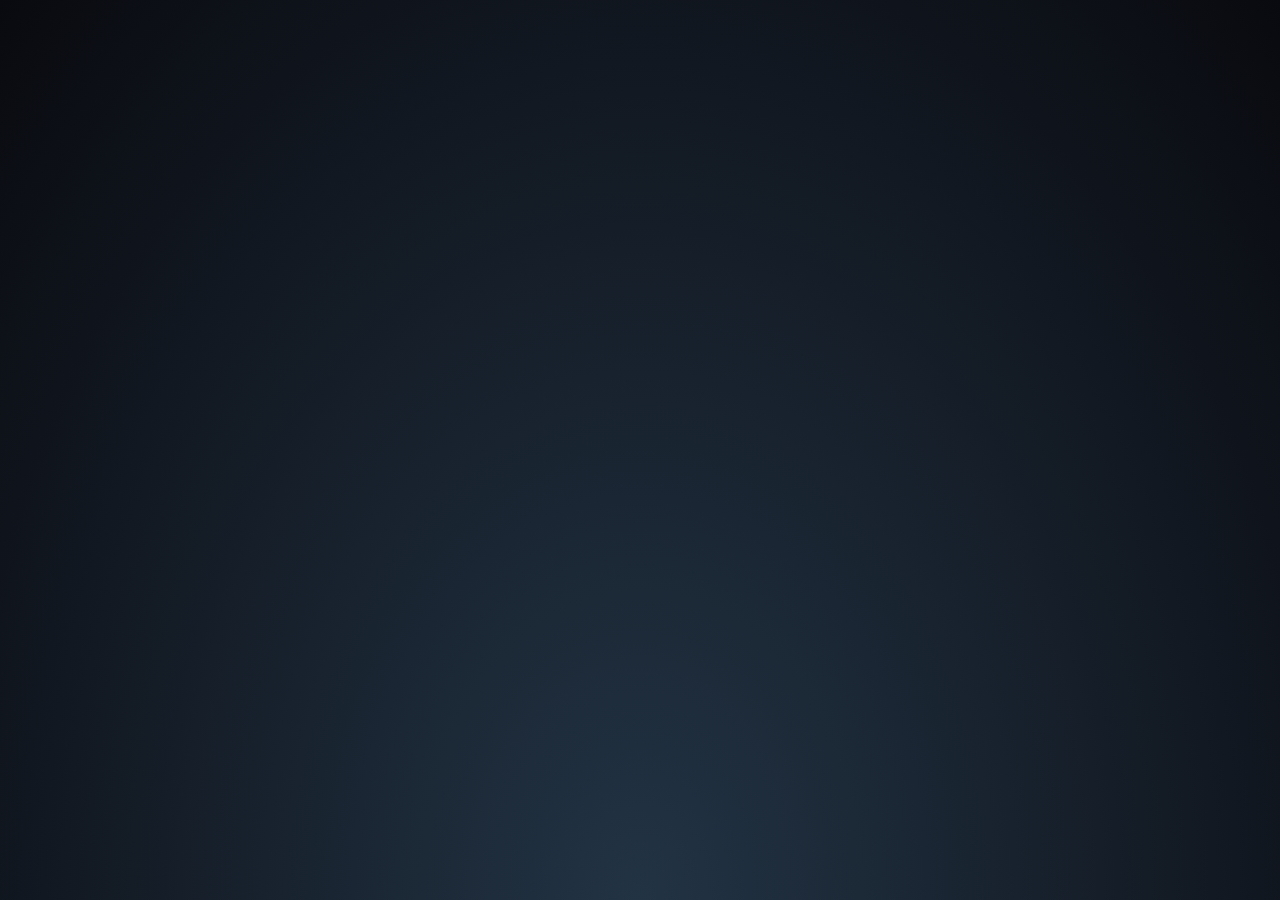
<file: index.html>
<!DOCTYPE html>
<html lang="en">
  <head>
    <meta
      name="description"
      content="Welcome to the personal website of Samir Hadi Cisneros."
    />
    <meta charset="UTF-8" />
    <meta name="viewport" content="width=device-width, initial-scale=1.0" />
    <title>Samir Hadi Cisneros | Links</title>
    <!-- Favicon -->
    <link rel="icon" href="ProfPic.jpeg" type="image/x-icon" />
    <!-- Font Awesome icons -->
    <link
      rel="stylesheet"
      href="https://use.fontawesome.com/releases/v5.8.1/css/all.css"
    />
    <!-- Core theme CSS -->
    <link rel="stylesheet" href="links.css" />
  </head>

  <body>
    <!-- Parallax Pixel Background Animation -->
    <section class="animated-background">
      <div id="stars1"></div>
      <div id="stars2"></div>
      <div id="stars3"></div>
    </section>
    <!-- End of Parallax Pixel Background Animation -->

    <a id="profilePicture" href="#popup">
      <img src="ProfPic.jpeg" alt="Samir Hadi Cisneros Profile Picture" />
    </a>

    <div class="overlay" id="popup">
      <div class="popup">
        <div class="popup-photo">
          <a src="ProfPic.jpeg" target="_blank">
            <img src="ProfPic.jpeg" alt="Profile Picture" />
          </a>
        </div>

        <a class="popup-close" onclick="history.back()">&times;</a>
      </div>
    </div>

    <div id="userName">Samir Hadi Cisneros</div>

    <div id="links">
      <a class="link" href="mailto:samirhadi929@gmail.com">
        <i class="fas fa-envelope">&nbsp;</i>Email
      </a>
      <a class="link" href="https://github.com/samirhadii" target="_blank">
        <i class="fab fa-github">&nbsp;</i>Github
      </a>
      <a
        class="link"
        href="https://www.linkedin.com/in/samirhadi/"
        target="_blank"
      >
        <i class="fab fa-linkedin">&nbsp;</i>Linkedin
      </a>
      <a class="link" href="portfolio.html" target="_blank">
        <i class="fas fa-book">&nbsp;</i>Portfolio
      </a>
      <a class="link" href="SamirHadiCisneros_Resume.pdf" target="_blank">
        <i class="fas fa-file-alt">&nbsp;</i>Resume
      </a>
    </div>

    <div id="message">Thanks for visiting!</div>
  </body>
</html>
</file>
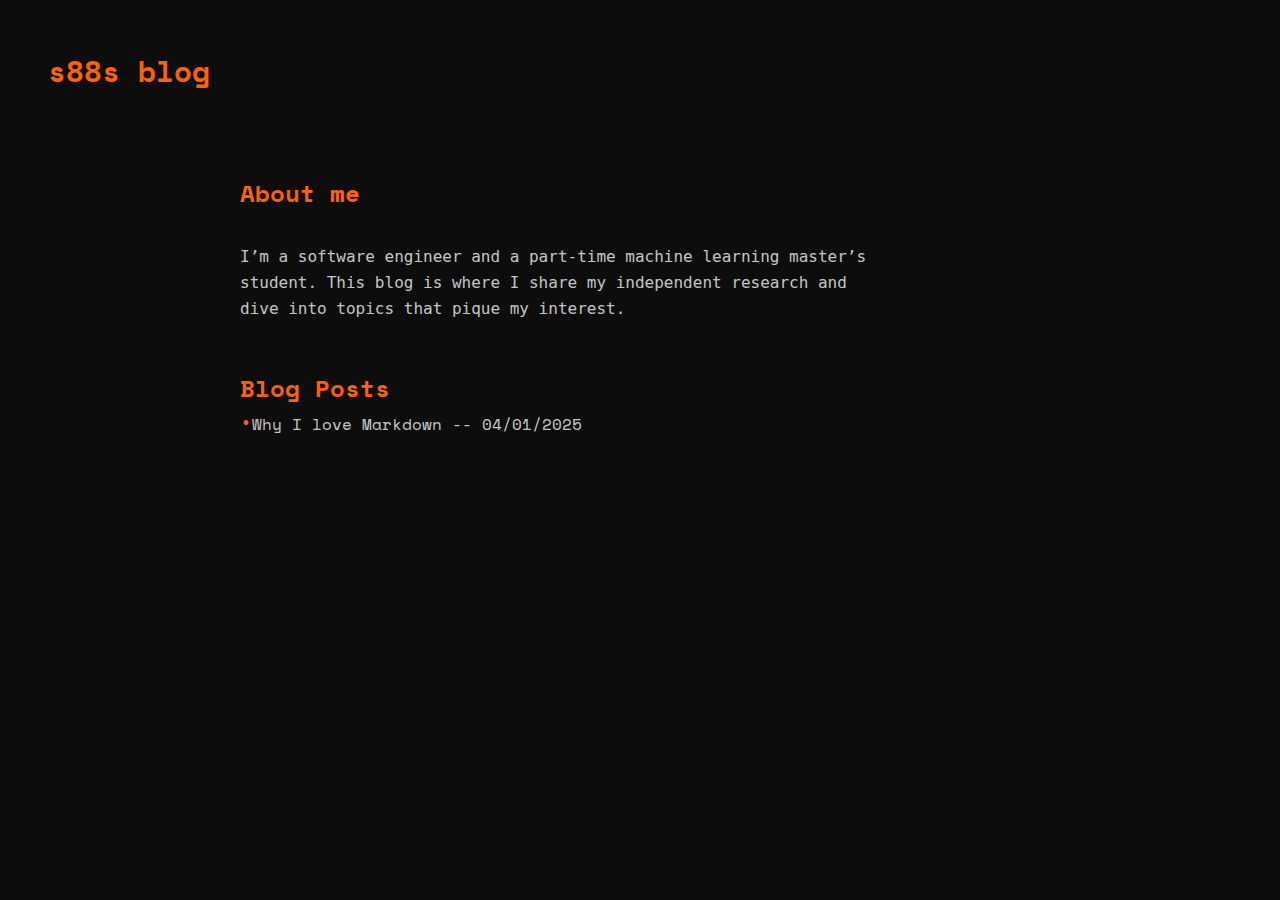
<file: blog/index.html>
<!DOCTYPE html>
<html lang="en">
  <head>
    <meta charset="UTF-8" />
    <meta name="viewport" content="width=device-width, initial-scale=1.0" />
    <title>s88s blog</title>
    <link rel="icon" type="image/svg+xml" href="robot.svg">
    <!-- Default Open Graph meta tags -->
    <meta property="og:title" content="s88s Blog" />
    <meta property="og:description" content="A blog where I share my research and other interesting topics." />
    <meta property="og:image" content="http://samirhadii.github.io/blog/s88sblogtitlecard.jpg" />
    <meta property="og:url" content="http://samirhadii.github.io/blog/" />
    <meta property="og:type" content="website" />

    <!-- Twitter Card -->
    <meta name="twitter:card" content="summary" />


    <link rel="stylesheet" href="blog.css" />
    <link href="https://fonts.googleapis.com/css2?family=Space+Mono&display=swap" rel="stylesheet">
  </head>
  <body>
    <header>
      <h1>s88s blog</h1>
    </header>
    <main>
      <section id="about">
        <h2>About me</h2>
        <p>I’m a software engineer and a part-time machine learning master’s student. 
          This blog is where I share my independent research and dive into topics 
          that pique my interest.</p>
      </section>
      <section id="post-list">
        <h2>Blog Posts</h2>
        <ul>
          <li><a href="?post=MarkdownSuperiority">Why I love Markdown -- 04/01/2025 </a></li>
        </ul>
      </section>
      <section id="post-content">
        <a href="index.html" class="back-button">←</a>
        <h2 id="post-title"></h2>
        <article id="post-body"></article>
      </section>
    </main>
    <script src="blog.js"></script>
  </body>
</html>
</file>
<file: links.css>
@import url('https://fonts.googleapis.com/css?family=Karla:400,700&display=swap');

:root {
    --bgColor: #223344;
    --bgColor2: #090a0f;
    --accentColor: #FFF;
    --font: 'Karla', sans-serif;
    --delay: .3s;
}

body {
    margin: 0;
    padding: 0;
    min-height: 100vh;
    font-family: var(--font);
    background: radial-gradient(ellipse at bottom, var(--bgColor) 0%, var(--bgColor2) 100%);
    /* background-image: url('https://bit.ly/3nFVqJh'); */
    opacity: 0;
    animation: 1s ease-out var(--delay) 1 transitionAnimation; /* duration/timing-function/delay/iterations/name */
    animation-fill-mode: forwards;
    background-repeat: no-repeat;
    background-size: cover;
    position: relative;
}

#profilePicture, #profilePicture img {
    position: relative;
    width: 96px;
    height: 96px;
    display: block;
    margin: 40px auto 20px;
    border-radius: 50%;
    -webkit-tap-highlight-color: transparent;
}

#userName {
    color: var(--accentColor);
    font-size: 1rem;
    font-weight: bold;
    line-height: 1.25;
    display: block;
    font-family: var(--font);
    width: 100%;
    text-align: center;
    text-decoration: none;
}

#links {
    max-width: 675px;
    width: auto;
    display: block;
    margin: 27px auto;
}

.link {
    position: relative;
    background-color: transparent;
    color: var(--accentColor);
    border: solid var(--accentColor) 2px;
    border-radius: 10px;
    font-size: 1rem;
    text-align: center;
    display: block;
    margin-left: 10px;
    margin-right: 10px;
    margin-bottom: 10px;
    padding: 10px; /* 17px */
    text-decoration: none;
    /* transition: all .25s cubic-bezier(.08, .59, .29, .99); */
    -webkit-tap-highlight-color: transparent;
}

@media (hover: hover) {
    .link:hover {
        background-color: var(--accentColor);
        color: var(--bgColor);
    }
}

.link:active {
    background-color: var(--accentColor);
    color: var(--bgColor);
}

#message {
    position: relative;
    padding-bottom: 20px;
    color: var(--accentColor);
    font-size: 1rem;
    display: block;
    font-family: var(--font);
    width: 100%;
    text-align: center;

    /*  animation   */
    overflow: hidden;
    background: linear-gradient(90deg, var(--bgColor), var(--accentColor), var(--bgColor));
    background-repeat: no-repeat;
    background-size: 80%;
    animation: animate 8s linear var(--delay) infinite;
    -webkit-background-clip: text;
    background-clip: text;
    -webkit-text-fill-color: rgba(255, 255, 255, 0);
}


/*-------------------------animations-----------------------*/
@keyframes transitionAnimation {
    0% {
        opacity: 0;
        transform: translateY(-10px);
    }
    100% {
        opacity: 1;
        transform: translateY(0);
    }
}

@keyframes animate {
    0% {
      background-position: -500%;
    }
    100% {
      background-position: 500%;
    }
}

@keyframes animStar {
    from {
        transform: translateY(0px);
    }
    to {
        transform: translateY(-2000px);
    }
}


/*-------------------------popup------------------------*/
/* credits: https://www.youtube.com/watch?v=lAS2glU0xlc */
.overlay {
    display: flex;
    align-items: center;
    justify-content: center;
    position: fixed;
    top: 0;
    bottom: 0;
    left: 0;
    right: 0;
    background-color: rgba(0, 0, 0, 0.7);
    z-index: 2;
    visibility: hidden;
    opacity: 0;
    overflow: hidden;
    transition: .5s ease-in-out;
}

.popup {
    position: relative;
    top: -43%;
    /* right: -100vh; */
    display: flex;
    flex-direction: column;
    align-items: center;
    max-width: 400px;
    /* max-height: 500px; */
    width: auto;
    height: auto;
    margin: 56px;
    background-color: var(--bgColor);
    /* transform: rotate(32deg); */
    transform: scale(0);
    transition: .5s ease-in-out;
}

.popup-quote {
    font-family : Baskerville, Georgia, serif;
    font-style : italic;
    position: flex;
    color: var(--accentColor);
    padding: 20px;
    text-align: center;
    font-size: 1rem;
}

.popup-photo {
    display: flex;
    width: 100%;
    height: 100%;
}

.popup-photo img {
    width: 100%;
    height: 100%;
}

.overlay:target {
    visibility: visible;
    opacity: 1;
}

.overlay:target .popup {
    transform: scale(1);
    top: 0;
    /* right: 0; */
    /* transform: rotate(0); */
}

.popup-close {
    position: absolute;
    right: -1rem;
    top: -1rem;
    width: 3rem;
    height: 3rem;
    font-size: 1.7rem;
    font-weight: 400;
    border-radius: 100%;
    background-color: var(--bgColor);
    z-index: 4;
    color: var(--accentColor);
    line-height: 2.7rem;
    text-align: center;
    cursor: pointer;
    text-decoration: none;
    -webkit-tap-highlight-color: transparent;
}

@media (hover: hover) {
    .popup-close:hover {
        background-color: var(--accentColor);
        color: var(--bgColor);
    }
}

.popup-close:active {
    background-color: var(--accentColor);
    color: var(--bgColor);
}


/*-----------------------parallax-----------------------*/
/* credits: https://www.youtube.com/watch?v=aywzn9cf-_U */
#stars1 {
    width: 1px;
    height: 1px;
    background: transparent;
    animation: animStar 120s linear infinite;

    box-shadow: 779px 1331px #fff, 324px 42px #fff, 303px 586px #fff,
    1312px 276px #fff, 451px 625px #fff, 521px 1931px #fff, 1087px 1871px #fff,
    36px 1546px #fff, 132px 934px #fff, 1698px 901px #fff, 1418px 664px #fff,
    1448px 1157px #fff, 1084px 232px #fff, 347px 1776px #fff, 1722px 243px #fff,
    1629px 835px #fff, 479px 969px #fff, 1231px 960px #fff, 586px 384px #fff,
    164px 527px #fff, 8px 646px #fff, 1150px 1126px #fff, 665px 1357px #fff,
    1556px 1982px #fff, 1260px 1961px #fff, 1675px 1741px #fff,
    1843px 1514px #fff, 718px 1628px #fff, 242px 1343px #fff, 1497px 1880px #fff,
    1364px 230px #fff, 1739px 1302px #fff, 636px 959px #fff, 304px 686px #fff,
    614px 751px #fff, 1935px 816px #fff, 1428px 60px #fff, 355px 335px #fff,
    1594px 158px #fff, 90px 60px #fff, 1553px 162px #fff, 1239px 1825px #fff,
    1945px 587px #fff, 749px 1785px #fff, 1987px 1172px #fff, 1301px 1237px #fff,
    1039px 342px #fff, 1585px 1481px #fff, 995px 1048px #fff, 524px 932px #fff,
    214px 413px #fff, 1701px 1300px #fff, 1037px 1613px #fff, 1871px 996px #fff,
    1360px 1635px #fff, 1110px 1313px #fff, 412px 1783px #fff, 1949px 177px #fff,
    903px 1854px #fff, 700px 1936px #fff, 378px 125px #fff, 308px 834px #fff,
    1118px 962px #fff, 1350px 1929px #fff, 781px 1811px #fff, 561px 137px #fff,
    757px 1148px #fff, 1670px 1979px #fff, 343px 739px #fff, 945px 795px #fff,
    576px 1903px #fff, 1078px 1436px #fff, 1583px 450px #fff, 1366px 474px #fff,
    297px 1873px #fff, 192px 162px #fff, 1624px 1633px #fff, 59px 453px #fff,
    82px 1872px #fff, 1933px 498px #fff, 1966px 1974px #fff, 1975px 1688px #fff,
    779px 314px #fff, 1858px 1543px #fff, 73px 1507px #fff, 1693px 975px #fff,
    1683px 108px #fff, 1768px 1654px #fff, 654px 14px #fff, 494px 171px #fff,
    1689px 1895px #fff, 1660px 263px #fff, 1031px 903px #fff, 1203px 1393px #fff,
    1333px 1421px #fff, 1113px 41px #fff, 1206px 1645px #fff, 1325px 1635px #fff,
    142px 388px #fff, 572px 215px #fff, 1535px 296px #fff, 1419px 407px #fff,
    1379px 1003px #fff, 329px 469px #fff, 1791px 1652px #fff, 935px 1802px #fff,
    1330px 1820px #fff, 421px 1933px #fff, 828px 365px #fff, 275px 316px #fff,
    707px 960px #fff, 1605px 1554px #fff, 625px 58px #fff, 717px 1697px #fff,
    1669px 246px #fff, 1925px 322px #fff, 1154px 1803px #fff, 1929px 295px #fff,
    1248px 240px #fff, 1045px 1755px #fff, 166px 942px #fff, 1888px 1773px #fff,
    678px 1963px #fff, 1370px 569px #fff, 1974px 1400px #fff, 1786px 460px #fff,
    51px 307px #fff, 784px 1400px #fff, 730px 1258px #fff, 1712px 393px #fff,
    416px 170px #fff, 1797px 1932px #fff, 572px 219px #fff, 1557px 1856px #fff,
    218px 8px #fff, 348px 1334px #fff, 469px 413px #fff, 385px 1738px #fff,
    1357px 1818px #fff, 240px 942px #fff, 248px 1847px #fff, 1535px 806px #fff,
    236px 1514px #fff, 1429px 1556px #fff, 73px 1633px #fff, 1398px 1121px #fff,
    671px 1301px #fff, 1404px 1663px #fff, 740px 1018px #fff, 1600px 377px #fff,
    785px 514px #fff, 112px 1084px #fff, 1915px 1887px #fff, 1463px 1848px #fff,
    687px 1115px #fff, 1268px 1768px #fff, 1729px 1425px #fff,
    1284px 1022px #fff, 801px 974px #fff, 1975px 1317px #fff, 1354px 834px #fff,
    1446px 1484px #fff, 1283px 1786px #fff, 11px 523px #fff, 1842px 236px #fff,
    1355px 654px #fff, 429px 7px #fff, 1033px 1128px #fff, 157px 297px #fff,
    545px 635px #fff, 52px 1080px #fff, 827px 1520px #fff, 1121px 490px #fff,
    9px 309px #fff, 1744px 1586px #fff, 1014px 417px #fff, 1534px 524px #fff,
    958px 552px #fff, 1403px 1496px #fff, 387px 703px #fff, 1522px 548px #fff,
    1355px 282px #fff, 1532px 601px #fff, 1838px 790px #fff, 290px 259px #fff,
    295px 598px #fff, 1601px 539px #fff, 1561px 1272px #fff, 34px 1922px #fff,
    1024px 543px #fff, 467px 369px #fff, 722px 333px #fff, 1976px 1255px #fff,
    766px 983px #fff, 1582px 1285px #fff, 12px 512px #fff, 617px 1410px #fff,
    682px 577px #fff, 1334px 1438px #fff, 439px 327px #fff, 1617px 1661px #fff,
    673px 129px #fff, 794px 941px #fff, 1386px 1902px #fff, 37px 1353px #fff,
    1467px 1353px #fff, 416px 18px #fff, 187px 344px #fff, 200px 1898px #fff,
    1491px 1619px #fff, 811px 347px #fff, 924px 1827px #fff, 945px 217px #fff,
    1735px 1228px #fff, 379px 1890px #fff, 79px 761px #fff, 825px 1837px #fff,
    1980px 1558px #fff, 1308px 1573px #fff, 1488px 1726px #fff,
    382px 1208px #fff, 522px 595px #fff, 1277px 1898px #fff, 354px 552px #fff,
    161px 1784px #fff, 614px 251px #fff, 526px 1576px #fff, 17px 212px #fff,
    179px 996px #fff, 467px 1208px #fff, 1944px 1838px #fff, 1140px 1093px #fff,
    858px 1007px #fff, 200px 1064px #fff, 423px 1964px #fff, 1945px 439px #fff,
    1377px 689px #fff, 1120px 1437px #fff, 1876px 668px #fff, 907px 1324px #fff,
    343px 1976px #fff, 1816px 1501px #fff, 1849px 177px #fff, 647px 91px #fff,
    1984px 1012px #fff, 1336px 1300px #fff, 128px 648px #fff, 305px 1060px #fff,
    1324px 826px #fff, 1263px 1314px #fff, 1801px 629px #fff, 1614px 1555px #fff,
    1634px 90px #fff, 1603px 452px #fff, 891px 1984px #fff, 1556px 1906px #fff,
    121px 68px #fff, 1676px 1714px #fff, 516px 936px #fff, 1947px 1492px #fff,
    1455px 1519px #fff, 45px 602px #fff, 205px 1039px #fff, 793px 172px #fff,
    1562px 1739px #fff, 1056px 110px #fff, 1512px 379px #fff, 1795px 1621px #fff,
    1848px 607px #fff, 262px 1719px #fff, 477px 991px #fff, 483px 883px #fff,
    1239px 1197px #fff, 1496px 647px #fff, 1649px 25px #fff, 1491px 1946px #fff,
    119px 996px #fff, 179px 1472px #fff, 1341px 808px #fff, 1565px 1700px #fff,
    407px 1544px #fff, 1754px 357px #fff, 1288px 981px #fff, 902px 1997px #fff,
    1755px 1668px #fff, 186px 877px #fff, 1202px 1882px #fff, 461px 1213px #fff,
    1400px 748px #fff, 1969px 1899px #fff, 809px 522px #fff, 514px 1219px #fff,
    374px 275px #fff, 938px 1973px #fff, 357px 552px #fff, 144px 1722px #fff,
    1572px 912px #fff, 402px 1858px #fff, 1544px 1195px #fff, 667px 1257px #fff,
    727px 1496px #fff, 993px 232px #fff, 1772px 313px #fff, 1040px 1590px #fff,
    1204px 1973px #fff, 1268px 79px #fff, 1555px 1048px #fff, 986px 1707px #fff,
    978px 1710px #fff, 713px 360px #fff, 407px 863px #fff, 461px 736px #fff,
    284px 1608px #fff, 103px 430px #fff, 1283px 1319px #fff, 977px 1186px #fff,
    1966px 1516px #fff, 1287px 1129px #fff, 70px 1098px #fff, 1189px 889px #fff,
    1126px 1734px #fff, 309px 1292px #fff, 879px 764px #fff, 65px 473px #fff,
    1003px 1959px #fff, 658px 791px #fff, 402px 1576px #fff, 35px 622px #fff,
    529px 1589px #fff, 164px 666px #fff, 1876px 1290px #fff, 1541px 526px #fff,
    270px 1297px #fff, 440px 865px #fff, 1500px 802px #fff, 182px 1754px #fff,
    1264px 892px #fff, 272px 1249px #fff, 1289px 1535px #fff, 190px 1646px #fff,
    955px 242px #fff, 1456px 1597px #fff, 1727px 1983px #fff, 635px 801px #fff,
    226px 455px #fff, 1396px 1710px #fff, 849px 1863px #fff, 237px 1264px #fff,
    839px 140px #fff, 1122px 735px #fff, 1280px 15px #fff, 1318px 242px #fff,
    1819px 1148px #fff, 333px 1392px #fff, 1949px 553px #fff, 1878px 1332px #fff,
    467px 548px #fff, 1812px 1082px #fff, 1067px 193px #fff, 243px 156px #fff,
    483px 1616px #fff, 1714px 933px #fff, 759px 1800px #fff, 1822px 995px #fff,
    1877px 572px #fff, 581px 1084px #fff, 107px 732px #fff, 642px 1837px #fff,
    166px 1493px #fff, 1555px 198px #fff, 819px 307px #fff, 947px 345px #fff,
    827px 224px #fff, 927px 1394px #fff, 540px 467px #fff, 1093px 405px #fff,
    1140px 927px #fff, 130px 529px #fff, 33px 1980px #fff, 1147px 1663px #fff,
    1616px 1436px #fff, 528px 710px #fff, 798px 1100px #fff, 505px 1480px #fff,
    899px 641px #fff, 1909px 1949px #fff, 1311px 964px #fff, 979px 1301px #fff,
    1393px 969px #fff, 1793px 1886px #fff, 292px 357px #fff, 1196px 1718px #fff,
    1290px 1994px #fff, 537px 1973px #fff, 1181px 1674px #fff,
    1740px 1566px #fff, 1307px 265px #fff, 922px 522px #fff, 1892px 472px #fff,
    384px 1746px #fff, 392px 1098px #fff, 647px 548px #fff, 390px 1498px #fff,
    1246px 138px #fff, 730px 876px #fff, 192px 1472px #fff, 1790px 1789px #fff,
    928px 311px #fff, 1253px 1647px #fff, 747px 1921px #fff, 1561px 1025px #fff,
    1533px 1292px #fff, 1985px 195px #fff, 728px 729px #fff, 1712px 1936px #fff,
    512px 1717px #fff, 1528px 483px #fff, 313px 1642px #fff, 281px 1849px #fff,
    1212px 799px #fff, 435px 1191px #fff, 1422px 611px #fff, 1718px 1964px #fff,
    411px 944px #fff, 210px 636px #fff, 1502px 1295px #fff, 1434px 349px #fff,
    769px 60px #fff, 747px 1053px #fff, 789px 504px #fff, 1436px 1264px #fff,
    1893px 1225px #fff, 1394px 1788px #fff, 1108px 1317px #fff,
    1673px 1395px #fff, 854px 1010px #fff, 1705px 80px #fff, 1858px 148px #fff,
    1729px 344px #fff, 1388px 664px #fff, 895px 406px #fff, 1479px 157px #fff,
    1441px 1157px #fff, 552px 1900px #fff, 516px 364px #fff, 1647px 189px #fff,
    1427px 1071px #fff, 785px 729px #fff, 1080px 1710px #fff, 504px 204px #fff,
    1177px 1622px #fff, 657px 34px #fff, 1296px 1099px #fff, 248px 180px #fff,
    1212px 1568px #fff, 667px 1562px #fff, 695px 841px #fff, 1608px 1247px #fff,
    751px 882px #fff, 87px 167px #fff, 607px 1368px #fff, 1363px 1203px #fff,
    1836px 317px #fff, 1668px 1703px #fff, 830px 1154px #fff, 1721px 1398px #fff,
    1601px 1280px #fff, 976px 874px #fff, 1743px 254px #fff, 1020px 1815px #fff,
    1670px 1766px #fff, 1890px 735px #fff, 1379px 136px #fff, 1864px 695px #fff,
    206px 965px #fff, 1404px 1932px #fff, 1923px 1360px #fff, 247px 682px #fff,
    519px 1708px #fff, 645px 750px #fff, 1164px 1204px #fff, 834px 323px #fff,
    172px 1350px #fff, 213px 972px #fff, 1837px 190px #fff, 285px 1806px #fff,
    1047px 1299px #fff, 1548px 825px #fff, 1730px 324px #fff, 1346px 1909px #fff,
    772px 270px #fff, 345px 1190px #fff, 478px 1433px #fff, 1479px 25px #fff,
    1994px 1830px #fff, 1744px 732px #fff, 20px 1635px #fff, 690px 1795px #fff,
    1594px 569px #fff, 579px 245px #fff, 1398px 733px #fff, 408px 1352px #fff,
    1774px 120px #fff, 1152px 1370px #fff, 1698px 1810px #fff, 710px 1450px #fff,
    665px 286px #fff, 493px 1720px #fff, 786px 5px #fff, 637px 1140px #fff,
    764px 324px #fff, 927px 310px #fff, 938px 1424px #fff, 1884px 744px #fff,
    913px 462px #fff, 1831px 1936px #fff, 1527px 249px #fff, 36px 1381px #fff,
    1597px 581px #fff, 1530px 355px #fff, 949px 459px #fff, 799px 828px #fff,
    242px 1471px #fff, 654px 797px #fff, 796px 594px #fff, 1365px 678px #fff,
    752px 23px #fff, 1630px 541px #fff, 982px 72px #fff, 1733px 1831px #fff,
    21px 412px #fff, 775px 998px #fff, 335px 1945px #fff, 264px 583px #fff,
    158px 1311px #fff, 528px 164px #fff, 1978px 574px #fff, 717px 1203px #fff,
    734px 1591px #fff, 1555px 820px #fff, 16px 1943px #fff, 1625px 1177px #fff,
    1236px 690px #fff, 1585px 1590px #fff, 1737px 1728px #fff, 721px 698px #fff,
    1804px 1186px #fff, 166px 980px #fff, 1850px 230px #fff, 330px 1712px #fff,
    95px 797px #fff, 1948px 1078px #fff, 469px 939px #fff, 1269px 1899px #fff,
    955px 1220px #fff, 1137px 1075px #fff, 312px 1293px #fff, 986px 1762px #fff,
    1103px 1238px #fff, 428px 1993px #fff, 355px 570px #fff, 977px 1836px #fff,
    1395px 1092px #fff, 276px 913px #fff, 1743px 656px #fff, 773px 502px #fff,
    1686px 1322px #fff, 1516px 1945px #fff, 1334px 501px #fff, 266px 156px #fff,
    455px 655px #fff, 798px 72px #fff, 1059px 1259px #fff, 1402px 1687px #fff,
    236px 1329px #fff, 1455px 786px #fff, 146px 1228px #fff, 1851px 823px #fff,
    1062px 100px #fff, 1220px 953px #fff, 20px 1826px #fff, 36px 1063px #fff,
    1525px 338px #fff, 790px 1521px #fff, 741px 1099px #fff, 288px 1489px #fff,
    700px 1060px #fff, 390px 1071px #fff, 411px 1036px #fff, 1853px 1072px #fff,
    1446px 1085px #fff, 1164px 874px #fff, 924px 925px #fff, 291px 271px #fff,
    1257px 1964px #fff, 1580px 1352px #fff, 1507px 1216px #fff, 211px 956px #fff,
    985px 1195px #fff, 975px 1640px #fff, 518px 101px #fff, 663px 1395px #fff,
    914px 532px #fff, 145px 1320px #fff, 69px 1397px #fff, 982px 523px #fff,
    257px 725px #fff, 1599px 831px #fff, 1636px 1513px #fff, 1250px 1158px #fff,
    1132px 604px #fff, 183px 102px #fff, 1057px 318px #fff, 1247px 1835px #fff,
    1983px 1110px #fff, 1077px 1455px #fff, 921px 1770px #fff, 806px 1350px #fff,
    1938px 1992px #fff, 855px 1260px #fff, 902px 1345px #fff, 658px 1908px #fff,
    1845px 679px #fff, 712px 1482px #fff, 595px 950px #fff, 1784px 1992px #fff,
    1847px 1785px #fff, 691px 1004px #fff, 175px 1179px #fff, 1666px 1911px #fff,
    41px 61px #fff, 971px 1080px #fff, 1830px 1450px #fff, 1351px 1518px #fff,
    1257px 99px #fff, 1395px 1498px #fff, 1117px 252px #fff, 1779px 597px #fff,
    1346px 729px #fff, 1108px 1144px #fff, 402px 691px #fff, 72px 496px #fff,
    1673px 1604px #fff, 1497px 974px #fff, 1865px 1664px #fff, 88px 806px #fff,
    918px 77px #fff, 244px 1118px #fff, 256px 1820px #fff, 1851px 1840px #fff,
    605px 1851px #fff, 634px 383px #fff, 865px 37px #fff, 943px 1024px #fff,
    1951px 177px #fff, 1097px 523px #fff, 985px 1700px #fff, 1243px 122px #fff,
    768px 1070px #fff, 468px 194px #fff, 320px 1867px #fff, 1850px 185px #fff,
    380px 1616px #fff, 468px 1294px #fff, 1122px 1743px #fff, 884px 299px #fff,
    1300px 1917px #fff, 1860px 396px #fff, 1270px 990px #fff, 529px 733px #fff,
    1975px 1347px #fff, 1885px 685px #fff, 226px 506px #fff, 651px 878px #fff,
    1323px 680px #fff, 1284px 680px #fff, 238px 1967px #fff, 911px 174px #fff,
    1111px 521px #fff, 1150px 85px #fff, 794px 502px #fff, 484px 1856px #fff,
    1809px 368px #fff, 112px 953px #fff, 590px 1009px #fff, 1655px 311px #fff,
    100px 1026px #fff, 1803px 352px #fff, 865px 306px #fff, 1077px 1019px #fff,
    1335px 872px #fff, 1647px 1298px #fff, 1233px 1387px #fff, 698px 1036px #fff,
    659px 1860px #fff, 388px 1412px #fff, 1212px 458px #fff, 755px 1468px #fff,
    696px 1654px #fff, 1144px 60px #fff;
}

#stars1:after {
    content: '';
    position: absolute;
    top: auto;
    width: 1px;
    height: 1px;
    background: transparent;

    box-shadow: 779px 1331px #fff, 324px 42px #fff, 303px 586px #fff,
    1312px 276px #fff, 451px 625px #fff, 521px 1931px #fff, 1087px 1871px #fff,
    36px 1546px #fff, 132px 934px #fff, 1698px 901px #fff, 1418px 664px #fff,
    1448px 1157px #fff, 1084px 232px #fff, 347px 1776px #fff, 1722px 243px #fff,
    1629px 835px #fff, 479px 969px #fff, 1231px 960px #fff, 586px 384px #fff,
    164px 527px #fff, 8px 646px #fff, 1150px 1126px #fff, 665px 1357px #fff,
    1556px 1982px #fff, 1260px 1961px #fff, 1675px 1741px #fff,
    1843px 1514px #fff, 718px 1628px #fff, 242px 1343px #fff, 1497px 1880px #fff,
    1364px 230px #fff, 1739px 1302px #fff, 636px 959px #fff, 304px 686px #fff,
    614px 751px #fff, 1935px 816px #fff, 1428px 60px #fff, 355px 335px #fff,
    1594px 158px #fff, 90px 60px #fff, 1553px 162px #fff, 1239px 1825px #fff,
    1945px 587px #fff, 749px 1785px #fff, 1987px 1172px #fff, 1301px 1237px #fff,
    1039px 342px #fff, 1585px 1481px #fff, 995px 1048px #fff, 524px 932px #fff,
    214px 413px #fff, 1701px 1300px #fff, 1037px 1613px #fff, 1871px 996px #fff,
    1360px 1635px #fff, 1110px 1313px #fff, 412px 1783px #fff, 1949px 177px #fff,
    903px 1854px #fff, 700px 1936px #fff, 378px 125px #fff, 308px 834px #fff,
    1118px 962px #fff, 1350px 1929px #fff, 781px 1811px #fff, 561px 137px #fff,
    757px 1148px #fff, 1670px 1979px #fff, 343px 739px #fff, 945px 795px #fff,
    576px 1903px #fff, 1078px 1436px #fff, 1583px 450px #fff, 1366px 474px #fff,
    297px 1873px #fff, 192px 162px #fff, 1624px 1633px #fff, 59px 453px #fff,
    82px 1872px #fff, 1933px 498px #fff, 1966px 1974px #fff, 1975px 1688px #fff,
    779px 314px #fff, 1858px 1543px #fff, 73px 1507px #fff, 1693px 975px #fff,
    1683px 108px #fff, 1768px 1654px #fff, 654px 14px #fff, 494px 171px #fff,
    1689px 1895px #fff, 1660px 263px #fff, 1031px 903px #fff, 1203px 1393px #fff,
    1333px 1421px #fff, 1113px 41px #fff, 1206px 1645px #fff, 1325px 1635px #fff,
    142px 388px #fff, 572px 215px #fff, 1535px 296px #fff, 1419px 407px #fff,
    1379px 1003px #fff, 329px 469px #fff, 1791px 1652px #fff, 935px 1802px #fff,
    1330px 1820px #fff, 421px 1933px #fff, 828px 365px #fff, 275px 316px #fff,
    707px 960px #fff, 1605px 1554px #fff, 625px 58px #fff, 717px 1697px #fff,
    1669px 246px #fff, 1925px 322px #fff, 1154px 1803px #fff, 1929px 295px #fff,
    1248px 240px #fff, 1045px 1755px #fff, 166px 942px #fff, 1888px 1773px #fff,
    678px 1963px #fff, 1370px 569px #fff, 1974px 1400px #fff, 1786px 460px #fff,
    51px 307px #fff, 784px 1400px #fff, 730px 1258px #fff, 1712px 393px #fff,
    416px 170px #fff, 1797px 1932px #fff, 572px 219px #fff, 1557px 1856px #fff,
    218px 8px #fff, 348px 1334px #fff, 469px 413px #fff, 385px 1738px #fff,
    1357px 1818px #fff, 240px 942px #fff, 248px 1847px #fff, 1535px 806px #fff,
    236px 1514px #fff, 1429px 1556px #fff, 73px 1633px #fff, 1398px 1121px #fff,
    671px 1301px #fff, 1404px 1663px #fff, 740px 1018px #fff, 1600px 377px #fff,
    785px 514px #fff, 112px 1084px #fff, 1915px 1887px #fff, 1463px 1848px #fff,
    687px 1115px #fff, 1268px 1768px #fff, 1729px 1425px #fff,
    1284px 1022px #fff, 801px 974px #fff, 1975px 1317px #fff, 1354px 834px #fff,
    1446px 1484px #fff, 1283px 1786px #fff, 11px 523px #fff, 1842px 236px #fff,
    1355px 654px #fff, 429px 7px #fff, 1033px 1128px #fff, 157px 297px #fff,
    545px 635px #fff, 52px 1080px #fff, 827px 1520px #fff, 1121px 490px #fff,
    9px 309px #fff, 1744px 1586px #fff, 1014px 417px #fff, 1534px 524px #fff,
    958px 552px #fff, 1403px 1496px #fff, 387px 703px #fff, 1522px 548px #fff,
    1355px 282px #fff, 1532px 601px #fff, 1838px 790px #fff, 290px 259px #fff,
    295px 598px #fff, 1601px 539px #fff, 1561px 1272px #fff, 34px 1922px #fff,
    1024px 543px #fff, 467px 369px #fff, 722px 333px #fff, 1976px 1255px #fff,
    766px 983px #fff, 1582px 1285px #fff, 12px 512px #fff, 617px 1410px #fff,
    682px 577px #fff, 1334px 1438px #fff, 439px 327px #fff, 1617px 1661px #fff,
    673px 129px #fff, 794px 941px #fff, 1386px 1902px #fff, 37px 1353px #fff,
    1467px 1353px #fff, 416px 18px #fff, 187px 344px #fff, 200px 1898px #fff,
    1491px 1619px #fff, 811px 347px #fff, 924px 1827px #fff, 945px 217px #fff,
    1735px 1228px #fff, 379px 1890px #fff, 79px 761px #fff, 825px 1837px #fff,
    1980px 1558px #fff, 1308px 1573px #fff, 1488px 1726px #fff,
    382px 1208px #fff, 522px 595px #fff, 1277px 1898px #fff, 354px 552px #fff,
    161px 1784px #fff, 614px 251px #fff, 526px 1576px #fff, 17px 212px #fff,
    179px 996px #fff, 467px 1208px #fff, 1944px 1838px #fff, 1140px 1093px #fff,
    858px 1007px #fff, 200px 1064px #fff, 423px 1964px #fff, 1945px 439px #fff,
    1377px 689px #fff, 1120px 1437px #fff, 1876px 668px #fff, 907px 1324px #fff,
    343px 1976px #fff, 1816px 1501px #fff, 1849px 177px #fff, 647px 91px #fff,
    1984px 1012px #fff, 1336px 1300px #fff, 128px 648px #fff, 305px 1060px #fff,
    1324px 826px #fff, 1263px 1314px #fff, 1801px 629px #fff, 1614px 1555px #fff,
    1634px 90px #fff, 1603px 452px #fff, 891px 1984px #fff, 1556px 1906px #fff,
    121px 68px #fff, 1676px 1714px #fff, 516px 936px #fff, 1947px 1492px #fff,
    1455px 1519px #fff, 45px 602px #fff, 205px 1039px #fff, 793px 172px #fff,
    1562px 1739px #fff, 1056px 110px #fff, 1512px 379px #fff, 1795px 1621px #fff,
    1848px 607px #fff, 262px 1719px #fff, 477px 991px #fff, 483px 883px #fff,
    1239px 1197px #fff, 1496px 647px #fff, 1649px 25px #fff, 1491px 1946px #fff,
    119px 996px #fff, 179px 1472px #fff, 1341px 808px #fff, 1565px 1700px #fff,
    407px 1544px #fff, 1754px 357px #fff, 1288px 981px #fff, 902px 1997px #fff,
    1755px 1668px #fff, 186px 877px #fff, 1202px 1882px #fff, 461px 1213px #fff,
    1400px 748px #fff, 1969px 1899px #fff, 809px 522px #fff, 514px 1219px #fff,
    374px 275px #fff, 938px 1973px #fff, 357px 552px #fff, 144px 1722px #fff,
    1572px 912px #fff, 402px 1858px #fff, 1544px 1195px #fff, 667px 1257px #fff,
    727px 1496px #fff, 993px 232px #fff, 1772px 313px #fff, 1040px 1590px #fff,
    1204px 1973px #fff, 1268px 79px #fff, 1555px 1048px #fff, 986px 1707px #fff,
    978px 1710px #fff, 713px 360px #fff, 407px 863px #fff, 461px 736px #fff,
    284px 1608px #fff, 103px 430px #fff, 1283px 1319px #fff, 977px 1186px #fff,
    1966px 1516px #fff, 1287px 1129px #fff, 70px 1098px #fff, 1189px 889px #fff,
    1126px 1734px #fff, 309px 1292px #fff, 879px 764px #fff, 65px 473px #fff,
    1003px 1959px #fff, 658px 791px #fff, 402px 1576px #fff, 35px 622px #fff,
    529px 1589px #fff, 164px 666px #fff, 1876px 1290px #fff, 1541px 526px #fff,
    270px 1297px #fff, 440px 865px #fff, 1500px 802px #fff, 182px 1754px #fff,
    1264px 892px #fff, 272px 1249px #fff, 1289px 1535px #fff, 190px 1646px #fff,
    955px 242px #fff, 1456px 1597px #fff, 1727px 1983px #fff, 635px 801px #fff,
    226px 455px #fff, 1396px 1710px #fff, 849px 1863px #fff, 237px 1264px #fff,
    839px 140px #fff, 1122px 735px #fff, 1280px 15px #fff, 1318px 242px #fff,
    1819px 1148px #fff, 333px 1392px #fff, 1949px 553px #fff, 1878px 1332px #fff,
    467px 548px #fff, 1812px 1082px #fff, 1067px 193px #fff, 243px 156px #fff,
    483px 1616px #fff, 1714px 933px #fff, 759px 1800px #fff, 1822px 995px #fff,
    1877px 572px #fff, 581px 1084px #fff, 107px 732px #fff, 642px 1837px #fff,
    166px 1493px #fff, 1555px 198px #fff, 819px 307px #fff, 947px 345px #fff,
    827px 224px #fff, 927px 1394px #fff, 540px 467px #fff, 1093px 405px #fff,
    1140px 927px #fff, 130px 529px #fff, 33px 1980px #fff, 1147px 1663px #fff,
    1616px 1436px #fff, 528px 710px #fff, 798px 1100px #fff, 505px 1480px #fff,
    899px 641px #fff, 1909px 1949px #fff, 1311px 964px #fff, 979px 1301px #fff,
    1393px 969px #fff, 1793px 1886px #fff, 292px 357px #fff, 1196px 1718px #fff,
    1290px 1994px #fff, 537px 1973px #fff, 1181px 1674px #fff,
    1740px 1566px #fff, 1307px 265px #fff, 922px 522px #fff, 1892px 472px #fff,
    384px 1746px #fff, 392px 1098px #fff, 647px 548px #fff, 390px 1498px #fff,
    1246px 138px #fff, 730px 876px #fff, 192px 1472px #fff, 1790px 1789px #fff,
    928px 311px #fff, 1253px 1647px #fff, 747px 1921px #fff, 1561px 1025px #fff,
    1533px 1292px #fff, 1985px 195px #fff, 728px 729px #fff, 1712px 1936px #fff,
    512px 1717px #fff, 1528px 483px #fff, 313px 1642px #fff, 281px 1849px #fff,
    1212px 799px #fff, 435px 1191px #fff, 1422px 611px #fff, 1718px 1964px #fff,
    411px 944px #fff, 210px 636px #fff, 1502px 1295px #fff, 1434px 349px #fff,
    769px 60px #fff, 747px 1053px #fff, 789px 504px #fff, 1436px 1264px #fff,
    1893px 1225px #fff, 1394px 1788px #fff, 1108px 1317px #fff,
    1673px 1395px #fff, 854px 1010px #fff, 1705px 80px #fff, 1858px 148px #fff,
    1729px 344px #fff, 1388px 664px #fff, 895px 406px #fff, 1479px 157px #fff,
    1441px 1157px #fff, 552px 1900px #fff, 516px 364px #fff, 1647px 189px #fff,
    1427px 1071px #fff, 785px 729px #fff, 1080px 1710px #fff, 504px 204px #fff,
    1177px 1622px #fff, 657px 34px #fff, 1296px 1099px #fff, 248px 180px #fff,
    1212px 1568px #fff, 667px 1562px #fff, 695px 841px #fff, 1608px 1247px #fff,
    751px 882px #fff, 87px 167px #fff, 607px 1368px #fff, 1363px 1203px #fff,
    1836px 317px #fff, 1668px 1703px #fff, 830px 1154px #fff, 1721px 1398px #fff,
    1601px 1280px #fff, 976px 874px #fff, 1743px 254px #fff, 1020px 1815px #fff,
    1670px 1766px #fff, 1890px 735px #fff, 1379px 136px #fff, 1864px 695px #fff,
    206px 965px #fff, 1404px 1932px #fff, 1923px 1360px #fff, 247px 682px #fff,
    519px 1708px #fff, 645px 750px #fff, 1164px 1204px #fff, 834px 323px #fff,
    172px 1350px #fff, 213px 972px #fff, 1837px 190px #fff, 285px 1806px #fff,
    1047px 1299px #fff, 1548px 825px #fff, 1730px 324px #fff, 1346px 1909px #fff,
    772px 270px #fff, 345px 1190px #fff, 478px 1433px #fff, 1479px 25px #fff,
    1994px 1830px #fff, 1744px 732px #fff, 20px 1635px #fff, 690px 1795px #fff,
    1594px 569px #fff, 579px 245px #fff, 1398px 733px #fff, 408px 1352px #fff,
    1774px 120px #fff, 1152px 1370px #fff, 1698px 1810px #fff, 710px 1450px #fff,
    665px 286px #fff, 493px 1720px #fff, 786px 5px #fff, 637px 1140px #fff,
    764px 324px #fff, 927px 310px #fff, 938px 1424px #fff, 1884px 744px #fff,
    913px 462px #fff, 1831px 1936px #fff, 1527px 249px #fff, 36px 1381px #fff,
    1597px 581px #fff, 1530px 355px #fff, 949px 459px #fff, 799px 828px #fff,
    242px 1471px #fff, 654px 797px #fff, 796px 594px #fff, 1365px 678px #fff,
    752px 23px #fff, 1630px 541px #fff, 982px 72px #fff, 1733px 1831px #fff,
    21px 412px #fff, 775px 998px #fff, 335px 1945px #fff, 264px 583px #fff,
    158px 1311px #fff, 528px 164px #fff, 1978px 574px #fff, 717px 1203px #fff,
    734px 1591px #fff, 1555px 820px #fff, 16px 1943px #fff, 1625px 1177px #fff,
    1236px 690px #fff, 1585px 1590px #fff, 1737px 1728px #fff, 721px 698px #fff,
    1804px 1186px #fff, 166px 980px #fff, 1850px 230px #fff, 330px 1712px #fff,
    95px 797px #fff, 1948px 1078px #fff, 469px 939px #fff, 1269px 1899px #fff,
    955px 1220px #fff, 1137px 1075px #fff, 312px 1293px #fff, 986px 1762px #fff,
    1103px 1238px #fff, 428px 1993px #fff, 355px 570px #fff, 977px 1836px #fff,
    1395px 1092px #fff, 276px 913px #fff, 1743px 656px #fff, 773px 502px #fff,
    1686px 1322px #fff, 1516px 1945px #fff, 1334px 501px #fff, 266px 156px #fff,
    455px 655px #fff, 798px 72px #fff, 1059px 1259px #fff, 1402px 1687px #fff,
    236px 1329px #fff, 1455px 786px #fff, 146px 1228px #fff, 1851px 823px #fff,
    1062px 100px #fff, 1220px 953px #fff, 20px 1826px #fff, 36px 1063px #fff,
    1525px 338px #fff, 790px 1521px #fff, 741px 1099px #fff, 288px 1489px #fff,
    700px 1060px #fff, 390px 1071px #fff, 411px 1036px #fff, 1853px 1072px #fff,
    1446px 1085px #fff, 1164px 874px #fff, 924px 925px #fff, 291px 271px #fff,
    1257px 1964px #fff, 1580px 1352px #fff, 1507px 1216px #fff, 211px 956px #fff,
    985px 1195px #fff, 975px 1640px #fff, 518px 101px #fff, 663px 1395px #fff,
    914px 532px #fff, 145px 1320px #fff, 69px 1397px #fff, 982px 523px #fff,
    257px 725px #fff, 1599px 831px #fff, 1636px 1513px #fff, 1250px 1158px #fff,
    1132px 604px #fff, 183px 102px #fff, 1057px 318px #fff, 1247px 1835px #fff,
    1983px 1110px #fff, 1077px 1455px #fff, 921px 1770px #fff, 806px 1350px #fff,
    1938px 1992px #fff, 855px 1260px #fff, 902px 1345px #fff, 658px 1908px #fff,
    1845px 679px #fff, 712px 1482px #fff, 595px 950px #fff, 1784px 1992px #fff,
    1847px 1785px #fff, 691px 1004px #fff, 175px 1179px #fff, 1666px 1911px #fff,
    41px 61px #fff, 971px 1080px #fff, 1830px 1450px #fff, 1351px 1518px #fff,
    1257px 99px #fff, 1395px 1498px #fff, 1117px 252px #fff, 1779px 597px #fff,
    1346px 729px #fff, 1108px 1144px #fff, 402px 691px #fff, 72px 496px #fff,
    1673px 1604px #fff, 1497px 974px #fff, 1865px 1664px #fff, 88px 806px #fff,
    918px 77px #fff, 244px 1118px #fff, 256px 1820px #fff, 1851px 1840px #fff,
    605px 1851px #fff, 634px 383px #fff, 865px 37px #fff, 943px 1024px #fff,
    1951px 177px #fff, 1097px 523px #fff, 985px 1700px #fff, 1243px 122px #fff,
    768px 1070px #fff, 468px 194px #fff, 320px 1867px #fff, 1850px 185px #fff,
    380px 1616px #fff, 468px 1294px #fff, 1122px 1743px #fff, 884px 299px #fff,
    1300px 1917px #fff, 1860px 396px #fff, 1270px 990px #fff, 529px 733px #fff,
    1975px 1347px #fff, 1885px 685px #fff, 226px 506px #fff, 651px 878px #fff,
    1323px 680px #fff, 1284px 680px #fff, 238px 1967px #fff, 911px 174px #fff,
    1111px 521px #fff, 1150px 85px #fff, 794px 502px #fff, 484px 1856px #fff,
    1809px 368px #fff, 112px 953px #fff, 590px 1009px #fff, 1655px 311px #fff,
    100px 1026px #fff, 1803px 352px #fff, 865px 306px #fff, 1077px 1019px #fff,
    1335px 872px #fff, 1647px 1298px #fff, 1233px 1387px #fff, 698px 1036px #fff,
    659px 1860px #fff, 388px 1412px #fff, 1212px 458px #fff, 755px 1468px #fff,
    696px 1654px #fff, 1144px 60px #fff;
}

#stars2 {
    width: 2px;
    height: 2px;
    background: transparent;
    animation: animStar 180s linear infinite;

    box-shadow: 1448px 320px #fff, 1775px 1663px #fff, 332px 1364px #fff,
    878px 340px #fff, 569px 1832px #fff, 1422px 1684px #fff, 1946px 1907px #fff,
    121px 979px #fff, 1044px 1069px #fff, 463px 381px #fff, 423px 112px #fff,
    523px 1179px #fff, 779px 654px #fff, 1398px 694px #fff, 1085px 1464px #fff,
    1599px 1869px #fff, 801px 1882px #fff, 779px 1231px #fff, 552px 932px #fff,
    1057px 1196px #fff, 282px 1280px #fff, 496px 1986px #fff, 1833px 1120px #fff,
    1802px 1293px #fff, 6px 1696px #fff, 412px 1902px #fff, 605px 438px #fff,
    24px 1212px #fff, 234px 1320px #fff, 544px 344px #fff, 1107px 170px #fff,
    1603px 196px #fff, 905px 648px #fff, 68px 1458px #fff, 649px 1969px #fff,
    744px 675px #fff, 1127px 478px #fff, 714px 1814px #fff, 1486px 526px #fff,
    270px 1636px #fff, 1931px 149px #fff, 1807px 378px #fff, 8px 390px #fff,
    1415px 699px #fff, 1473px 1211px #fff, 1590px 141px #fff, 270px 1705px #fff,
    69px 1423px #fff, 1108px 1053px #fff, 1946px 128px #fff, 371px 371px #fff,
    1490px 220px #fff, 357px 1885px #fff, 363px 363px #fff, 1896px 1256px #fff,
    1979px 1050px #fff, 947px 1342px #fff, 1754px 242px #fff, 514px 974px #fff,
    65px 1477px #fff, 1840px 547px #fff, 950px 695px #fff, 459px 1150px #fff,
    1124px 1502px #fff, 481px 940px #fff, 680px 839px #fff, 797px 1169px #fff,
    1977px 1491px #fff, 734px 1724px #fff, 210px 298px #fff, 816px 628px #fff,
    686px 770px #fff, 1721px 267px #fff, 1663px 511px #fff, 1481px 1141px #fff,
    582px 248px #fff, 1308px 953px #fff, 628px 657px #fff, 897px 1535px #fff,
    270px 931px #fff, 791px 467px #fff, 1336px 1732px #fff, 1013px 1653px #fff,
    1911px 956px #fff, 587px 816px #fff, 83px 456px #fff, 930px 1478px #fff,
    1587px 1694px #fff, 614px 1200px #fff, 302px 1782px #fff, 1711px 1432px #fff,
    443px 904px #fff, 1666px 714px #fff, 1588px 1167px #fff, 273px 1075px #fff,
    1679px 461px #fff, 721px 664px #fff, 1202px 10px #fff, 166px 1126px #fff,
    331px 1628px #fff, 430px 1565px #fff, 1585px 509px #fff, 640px 38px #fff,
    822px 837px #fff, 1760px 1664px #fff, 1122px 1458px #fff, 398px 131px #fff,
    689px 285px #fff, 460px 652px #fff, 1627px 365px #fff, 348px 1648px #fff,
    819px 1946px #fff, 981px 1917px #fff, 323px 76px #fff, 979px 684px #fff,
    887px 536px #fff, 1348px 1596px #fff, 1055px 666px #fff, 1402px 1797px #fff,
    1300px 1055px #fff, 937px 238px #fff, 1474px 1815px #fff, 1144px 1710px #fff,
    1629px 1087px #fff, 911px 919px #fff, 771px 819px #fff, 403px 720px #fff,
    163px 736px #fff, 1062px 238px #fff, 1774px 818px #fff, 1874px 1178px #fff,
    1177px 699px #fff, 1244px 1244px #fff, 1371px 58px #fff, 564px 1515px #fff,
    1824px 487px #fff, 929px 702px #fff, 394px 1348px #fff, 1161px 641px #fff,
    219px 1841px #fff, 358px 941px #fff, 140px 1759px #fff, 1019px 1345px #fff,
    274px 436px #fff, 1433px 1605px #fff, 1798px 1426px #fff, 294px 1848px #fff,
    1681px 1877px #fff, 1344px 1824px #fff, 1439px 1632px #fff,
    161px 1012px #fff, 1308px 588px #fff, 1789px 582px #fff, 721px 1910px #fff,
    318px 218px #fff, 607px 319px #fff, 495px 535px #fff, 1552px 1575px #fff,
    1562px 67px #fff, 403px 926px #fff, 1096px 1800px #fff, 1814px 1709px #fff,
    1882px 1831px #fff, 533px 46px #fff, 823px 969px #fff, 530px 165px #fff,
    1030px 352px #fff, 1681px 313px #fff, 338px 115px #fff, 1607px 211px #fff,
    1718px 1184px #fff, 1589px 659px #fff, 278px 355px #fff, 464px 1464px #fff,
    1165px 277px #fff, 950px 694px #fff, 1746px 293px #fff, 793px 911px #fff,
    528px 773px #fff, 1883px 1694px #fff, 748px 182px #fff, 1924px 1531px #fff,
    100px 636px #fff, 1473px 1445px #fff, 1264px 1244px #fff, 850px 1377px #fff,
    987px 1976px #fff, 933px 1761px #fff, 922px 1270px #fff, 500px 396px #fff,
    1324px 8px #fff, 1967px 1814px #fff, 1072px 1401px #fff, 961px 37px #fff,
    156px 81px #fff, 1915px 502px #fff, 1076px 1846px #fff, 152px 1669px #fff,
    986px 1529px #fff, 1667px 1137px #fff;
}

#stars2:after {
    content: '';
    position: absolute;
    top: auto;
    width: 2px;
    height: 2px;
    background: transparent;

    box-shadow: 1448px 320px #fff, 1775px 1663px #fff, 332px 1364px #fff,
    878px 340px #fff, 569px 1832px #fff, 1422px 1684px #fff, 1946px 1907px #fff,
    121px 979px #fff, 1044px 1069px #fff, 463px 381px #fff, 423px 112px #fff,
    523px 1179px #fff, 779px 654px #fff, 1398px 694px #fff, 1085px 1464px #fff,
    1599px 1869px #fff, 801px 1882px #fff, 779px 1231px #fff, 552px 932px #fff,
    1057px 1196px #fff, 282px 1280px #fff, 496px 1986px #fff, 1833px 1120px #fff,
    1802px 1293px #fff, 6px 1696px #fff, 412px 1902px #fff, 605px 438px #fff,
    24px 1212px #fff, 234px 1320px #fff, 544px 344px #fff, 1107px 170px #fff,
    1603px 196px #fff, 905px 648px #fff, 68px 1458px #fff, 649px 1969px #fff,
    744px 675px #fff, 1127px 478px #fff, 714px 1814px #fff, 1486px 526px #fff,
    270px 1636px #fff, 1931px 149px #fff, 1807px 378px #fff, 8px 390px #fff,
    1415px 699px #fff, 1473px 1211px #fff, 1590px 141px #fff, 270px 1705px #fff,
    69px 1423px #fff, 1108px 1053px #fff, 1946px 128px #fff, 371px 371px #fff,
    1490px 220px #fff, 357px 1885px #fff, 363px 363px #fff, 1896px 1256px #fff,
    1979px 1050px #fff, 947px 1342px #fff, 1754px 242px #fff, 514px 974px #fff,
    65px 1477px #fff, 1840px 547px #fff, 950px 695px #fff, 459px 1150px #fff,
    1124px 1502px #fff, 481px 940px #fff, 680px 839px #fff, 797px 1169px #fff,
    1977px 1491px #fff, 734px 1724px #fff, 210px 298px #fff, 816px 628px #fff,
    686px 770px #fff, 1721px 267px #fff, 1663px 511px #fff, 1481px 1141px #fff,
    582px 248px #fff, 1308px 953px #fff, 628px 657px #fff, 897px 1535px #fff,
    270px 931px #fff, 791px 467px #fff, 1336px 1732px #fff, 1013px 1653px #fff,
    1911px 956px #fff, 587px 816px #fff, 83px 456px #fff, 930px 1478px #fff,
    1587px 1694px #fff, 614px 1200px #fff, 302px 1782px #fff, 1711px 1432px #fff,
    443px 904px #fff, 1666px 714px #fff, 1588px 1167px #fff, 273px 1075px #fff,
    1679px 461px #fff, 721px 664px #fff, 1202px 10px #fff, 166px 1126px #fff,
    331px 1628px #fff, 430px 1565px #fff, 1585px 509px #fff, 640px 38px #fff,
    822px 837px #fff, 1760px 1664px #fff, 1122px 1458px #fff, 398px 131px #fff,
    689px 285px #fff, 460px 652px #fff, 1627px 365px #fff, 348px 1648px #fff,
    819px 1946px #fff, 981px 1917px #fff, 323px 76px #fff, 979px 684px #fff,
    887px 536px #fff, 1348px 1596px #fff, 1055px 666px #fff, 1402px 1797px #fff,
    1300px 1055px #fff, 937px 238px #fff, 1474px 1815px #fff, 1144px 1710px #fff,
    1629px 1087px #fff, 911px 919px #fff, 771px 819px #fff, 403px 720px #fff,
    163px 736px #fff, 1062px 238px #fff, 1774px 818px #fff, 1874px 1178px #fff,
    1177px 699px #fff, 1244px 1244px #fff, 1371px 58px #fff, 564px 1515px #fff,
    1824px 487px #fff, 929px 702px #fff, 394px 1348px #fff, 1161px 641px #fff,
    219px 1841px #fff, 358px 941px #fff, 140px 1759px #fff, 1019px 1345px #fff,
    274px 436px #fff, 1433px 1605px #fff, 1798px 1426px #fff, 294px 1848px #fff,
    1681px 1877px #fff, 1344px 1824px #fff, 1439px 1632px #fff,
    161px 1012px #fff, 1308px 588px #fff, 1789px 582px #fff, 721px 1910px #fff,
    318px 218px #fff, 607px 319px #fff, 495px 535px #fff, 1552px 1575px #fff,
    1562px 67px #fff, 403px 926px #fff, 1096px 1800px #fff, 1814px 1709px #fff,
    1882px 1831px #fff, 533px 46px #fff, 823px 969px #fff, 530px 165px #fff,
    1030px 352px #fff, 1681px 313px #fff, 338px 115px #fff, 1607px 211px #fff,
    1718px 1184px #fff, 1589px 659px #fff, 278px 355px #fff, 464px 1464px #fff,
    1165px 277px #fff, 950px 694px #fff, 1746px 293px #fff, 793px 911px #fff,
    528px 773px #fff, 1883px 1694px #fff, 748px 182px #fff, 1924px 1531px #fff,
    100px 636px #fff, 1473px 1445px #fff, 1264px 1244px #fff, 850px 1377px #fff,
    987px 1976px #fff, 933px 1761px #fff, 922px 1270px #fff, 500px 396px #fff,
    1324px 8px #fff, 1967px 1814px #fff, 1072px 1401px #fff, 961px 37px #fff,
    156px 81px #fff, 1915px 502px #fff, 1076px 1846px #fff, 152px 1669px #fff,
    986px 1529px #fff, 1667px 1137px #fff;
}

#stars3 {
    width: 3px;
    height: 3px;
    background: transparent;
    animation: animStar 240s linear infinite;

    box-shadow: 387px 1878px #fff, 760px 1564px #fff, 1487px 999px #fff,
    948px 1828px #fff, 1977px 1001px #fff, 1284px 1963px #fff, 656px 284px #fff,
    1268px 1635px #fff, 1820px 598px #fff, 642px 1900px #fff, 296px 57px #fff,
    921px 1620px #fff, 476px 1858px #fff, 658px 613px #fff, 1171px 1363px #fff,
    1419px 283px #fff, 1037px 731px #fff, 503px 663px #fff, 1562px 463px #fff,
    383px 1197px #fff, 1171px 1233px #fff, 876px 1768px #fff, 856px 1615px #fff,
    1375px 1924px #fff, 1725px 918px #fff, 952px 119px #fff, 768px 1212px #fff,
    992px 1462px #fff, 1929px 717px #fff, 1947px 755px #fff, 1818px 1123px #fff,
    1896px 1672px #fff, 460px 198px #fff, 256px 271px #fff, 752px 544px #fff,
    1222px 1859px #fff, 1851px 443px #fff, 313px 1858px #fff, 709px 446px #fff,
    1546px 697px #fff, 674px 1155px #fff, 1112px 130px #fff, 355px 1790px #fff,
    1496px 974px #fff, 1696px 480px #fff, 1316px 1265px #fff, 1645px 1063px #fff,
    1182px 237px #fff, 427px 1582px #fff, 859px 253px #fff, 458px 939px #fff,
    1517px 1644px #fff, 1943px 60px #fff, 212px 1650px #fff, 966px 1786px #fff,
    473px 712px #fff, 130px 76px #fff, 1417px 1186px #fff, 909px 1580px #fff,
    1913px 762px #fff, 204px 1143px #fff, 1998px 1057px #fff, 1468px 1301px #fff,
    144px 1676px #fff, 21px 1601px #fff, 382px 1362px #fff, 912px 753px #fff,
    1488px 1405px #fff, 802px 156px #fff, 174px 550px #fff, 338px 1366px #fff,
    1197px 774px #fff, 602px 486px #fff, 682px 1877px #fff, 348px 1503px #fff,
    407px 1139px #fff, 950px 1400px #fff, 922px 1139px #fff, 1697px 293px #fff,
    1238px 1281px #fff, 1038px 1197px #fff, 376px 1889px #fff,
    1255px 1680px #fff, 1008px 1316px #fff, 1538px 1447px #fff,
    1186px 874px #fff, 1967px 640px #fff, 1341px 19px #fff, 29px 1732px #fff,
    16px 1650px #fff, 1021px 1075px #fff, 723px 424px #fff, 1175px 41px #fff,
    494px 1957px #fff, 1296px 431px #fff, 175px 1507px #fff, 831px 121px #fff,
    498px 1947px #fff, 617px 880px #fff, 240px 403px #fff;
}

#stars3:after {
    content: '';
    position: absolute;
    top: auto;
    width: 3px;
    height: 3px;
    background: transparent;

    box-shadow: 387px 1878px #fff, 760px 1564px #fff, 1487px 999px #fff,
    948px 1828px #fff, 1977px 1001px #fff, 1284px 1963px #fff, 656px 284px #fff,
    1268px 1635px #fff, 1820px 598px #fff, 642px 1900px #fff, 296px 57px #fff,
    921px 1620px #fff, 476px 1858px #fff, 658px 613px #fff, 1171px 1363px #fff,
    1419px 283px #fff, 1037px 731px #fff, 503px 663px #fff, 1562px 463px #fff,
    383px 1197px #fff, 1171px 1233px #fff, 876px 1768px #fff, 856px 1615px #fff,
    1375px 1924px #fff, 1725px 918px #fff, 952px 119px #fff, 768px 1212px #fff,
    992px 1462px #fff, 1929px 717px #fff, 1947px 755px #fff, 1818px 1123px #fff,
    1896px 1672px #fff, 460px 198px #fff, 256px 271px #fff, 752px 544px #fff,
    1222px 1859px #fff, 1851px 443px #fff, 313px 1858px #fff, 709px 446px #fff,
    1546px 697px #fff, 674px 1155px #fff, 1112px 130px #fff, 355px 1790px #fff,
    1496px 974px #fff, 1696px 480px #fff, 1316px 1265px #fff, 1645px 1063px #fff,
    1182px 237px #fff, 427px 1582px #fff, 859px 253px #fff, 458px 939px #fff,
    1517px 1644px #fff, 1943px 60px #fff, 212px 1650px #fff, 966px 1786px #fff,
    473px 712px #fff, 130px 76px #fff, 1417px 1186px #fff, 909px 1580px #fff,
    1913px 762px #fff, 204px 1143px #fff, 1998px 1057px #fff, 1468px 1301px #fff,
    144px 1676px #fff, 21px 1601px #fff, 382px 1362px #fff, 912px 753px #fff,
    1488px 1405px #fff, 802px 156px #fff, 174px 550px #fff, 338px 1366px #fff,
    1197px 774px #fff, 602px 486px #fff, 682px 1877px #fff, 348px 1503px #fff,
    407px 1139px #fff, 950px 1400px #fff, 922px 1139px #fff, 1697px 293px #fff,
    1238px 1281px #fff, 1038px 1197px #fff, 376px 1889px #fff,
    1255px 1680px #fff, 1008px 1316px #fff, 1538px 1447px #fff,
    1186px 874px #fff, 1967px 640px #fff, 1341px 19px #fff, 29px 1732px #fff,
    16px 1650px #fff, 1021px 1075px #fff, 723px 424px #fff, 1175px 41px #fff,
    494px 1957px #fff, 1296px 431px #fff, 175px 1507px #fff, 831px 121px #fff,
    498px 1947px #fff, 617px 880px #fff, 240px 403px #fff;
}
</file>
<file: blog/blog.css>
/* Base styles */
:root {
    --bg-color: #0d0d0d;
    --text-color: #e6e6e6db;
    --accent-color: #ff6200;
    --secondary-text: #8c8c8c;
    font-family: 'Space Mono', monospace;
    font-size: 16px;
  }
  
  * {
    margin: 0;
    padding: 0;
    box-sizing: border-box;
  }
  
  body {
    background-color: var(--bg-color);
    color: var(--text-color);
    line-height: 1.6;
    max-width: 100vw;
    overflow-x: hidden;
    padding: 3rem;
  }
  
  main {
    max-width: 800px;
    margin: 0 auto;
    padding: 2rem 0;
  }
  
  header {
    margin-bottom: 3rem;
  }
  
  header h1 {
    font-size: 1.8rem;
    margin-bottom: 1rem;
    font-weight: 700;
    color: var(--accent-color);
  }
  
  #about {
    margin-bottom: 3rem;
  }
  
  #about h2 {
    color: var(--accent-color);
    font-weight: 700;
    margin-bottom: 1rem;
  }
  
  #about p {
    max-width: 650px;
    color: var(--text-color);
  }
  
  #post-list ul {
    list-style-type: none;
  }
  
  #post-list li  
  #post-list li {
    margin-bottom: 1.2rem;
    display: flex;
    align-items: baseline;
    gap: 0.6rem;
  }
  
  #post-list li::before {
    content: "•";
    color: var(--accent-color);
    font-size: 1.2rem;
  }
  
  #post-list a {
    color: var(--text-color);
    text-decoration: none;
  }
  
  #post-list a:hover {
    text-decoration: underline;
  }
  
  #post-content {
    max-width: 650px;
    margin: 0 auto;
  }
  
  #post-body h1, #post-body h2, #post-body h3 {
    color: var(--accent-color);
    margin-bottom: 1rem;
  }
  
  #post-content p {
    margin-bottom: 2rem;
  }
  
  p:last-of-type {
    margin-top: 2rem;
    color: var(--secondary-text);
    font-family: monospace;
  }
  
  .back-button {
    color: var(--accent-color);
    text-decoration: none;
    font-size: 1.5rem;
    margin-right: 10px;
  }
  
  .back-button:hover {
    text-decoration: underline;
  }
  
  h1, h2, h3 {
    color: var(--accent-color);
    font-weight: 700;
  }

  /* Make the post title larger and add top margin */
#post-title {
  font-size: 2.5rem; /* Adjust as needed */
  margin-top: 2rem;
  color: var(--accent-color);
  font-weight: 700;
}

/* Style h2 and h3 inside post body with more top spacing */
#post-body h2,
#post-body h3 {
  margin-top: 1.5rem;
}
</file>
